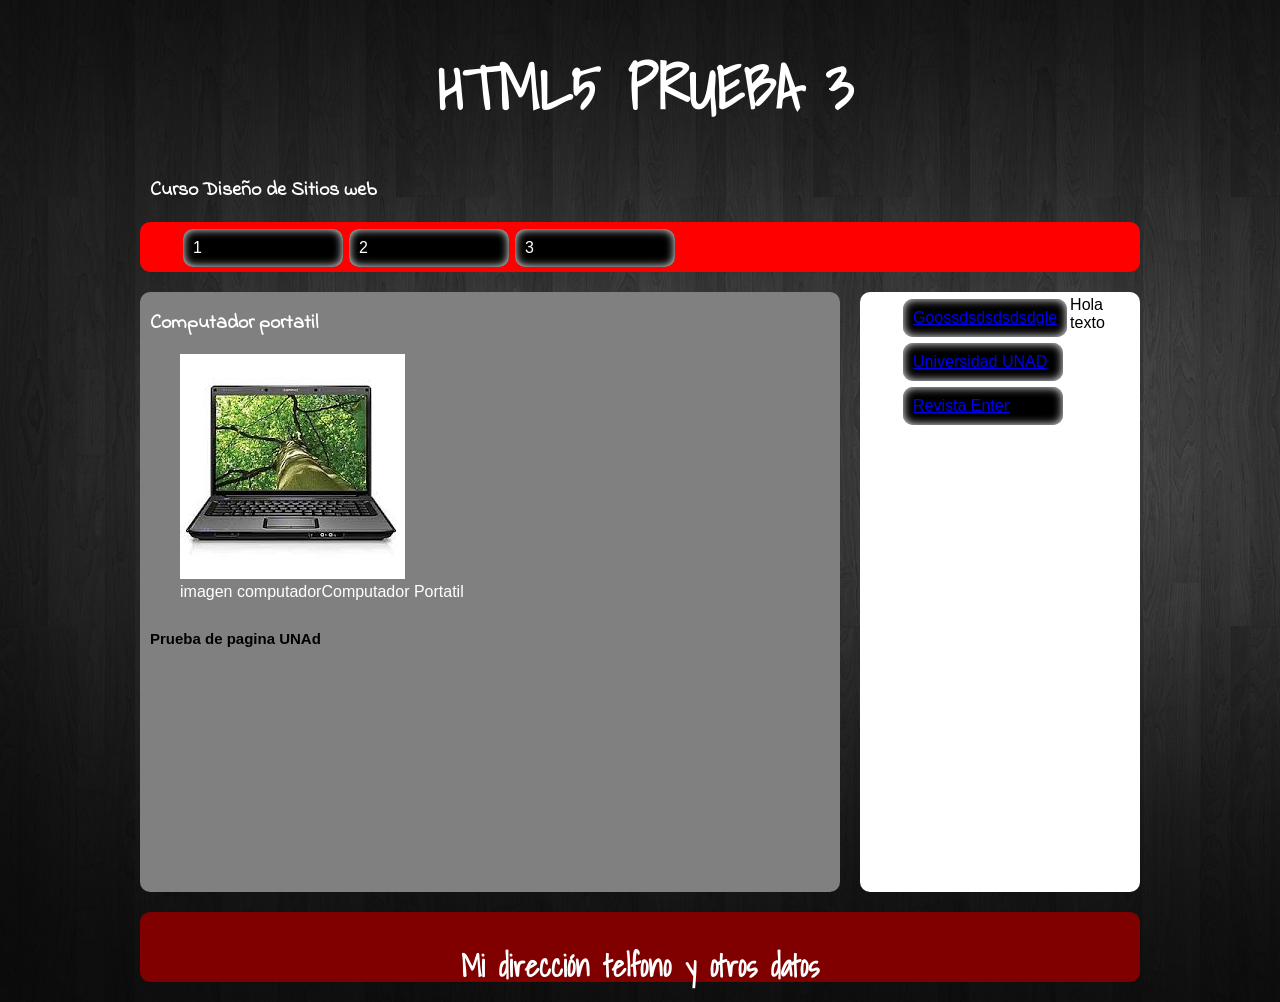
<file: index.html>
<!DOCTYPE html>


<html lang="es" class"no-js">

 <!-- Hola soy un comentario...  -->


<head>
	
	<meta charset="UTF-8">
	<meta content="mauricio perdomo" name="author"/>
    <meta content="Pagina de verntas online de la empresa ventas ya" name="description" />
    <meta content="VENTAS, ECOMMERCE, ONLINE" name="keywords" />
	<title>VENTASYA COLOMBIA</title>
	<link rel="stylesheet" href="css/normalize.css">
	<link href='http://fonts.googleapis.com/css?family=Shadows+Into+Light|Indie+Flower' rel='stylesheet' type='text/css'>
    <link rel="stylesheet" href="css/style.css">

</head>


<body>	

<Div id="contenidos">
	<header>
		<h1>HTML5 PRUEBA 3</h1>
		<h2>Curso Diseño de Sitios web</h2>
	</header>

<nav>
	<ul class="menu">
		<li><a href="111.html" class="menu">1</a></li>
		<li><a href="222.html"class="menu">2</a></li>
		<li><a href="333.html" class="menu">3</a>
			<ul>
				<li><a href="333.html" class="menu">SubMenu1</li>
				<li><a href="333.html" class="menu">SubMenu2</li>
			</ul>

		</li>
	</ul>
</nav>

<section>
	<article>
		<h2>Computador portatil</h2>
		<figure>
			<img src="img/pc.jpg" alt="Computador Portatil">
			<figcaption>
				<span>
				imagen computador<a href="http://www.hp.com" class="menu">Computador Portatil</a>
				</span>
			</figcaption>
		</figure>

    <p>
    	Prueba de pagina UNAd</p>
	</article>
</section>

<aside>
    <ul>
		<li><a href="http://www.lalalllalalala.com">Goossdsdsdsdsdgle</a></li>
		<li><a href="http://www.unad.edu.co">Universidad UNAD</a></li>
		<li><a href="httP://www.enter.co">Revista Enter</a></li>
	</ul>	
	<div> Hola texto </div>
	
</aside>


<Footer><h3>Mi dirección telfono y otros datos</h3></Footer>
</Div>
</body>


<script src="js/modernizr.js"></script>   
<script src="js/prefixfree.min.js"></script>
<script src="js/jquery-2.1.1.js"></script>   





</html>
</file>
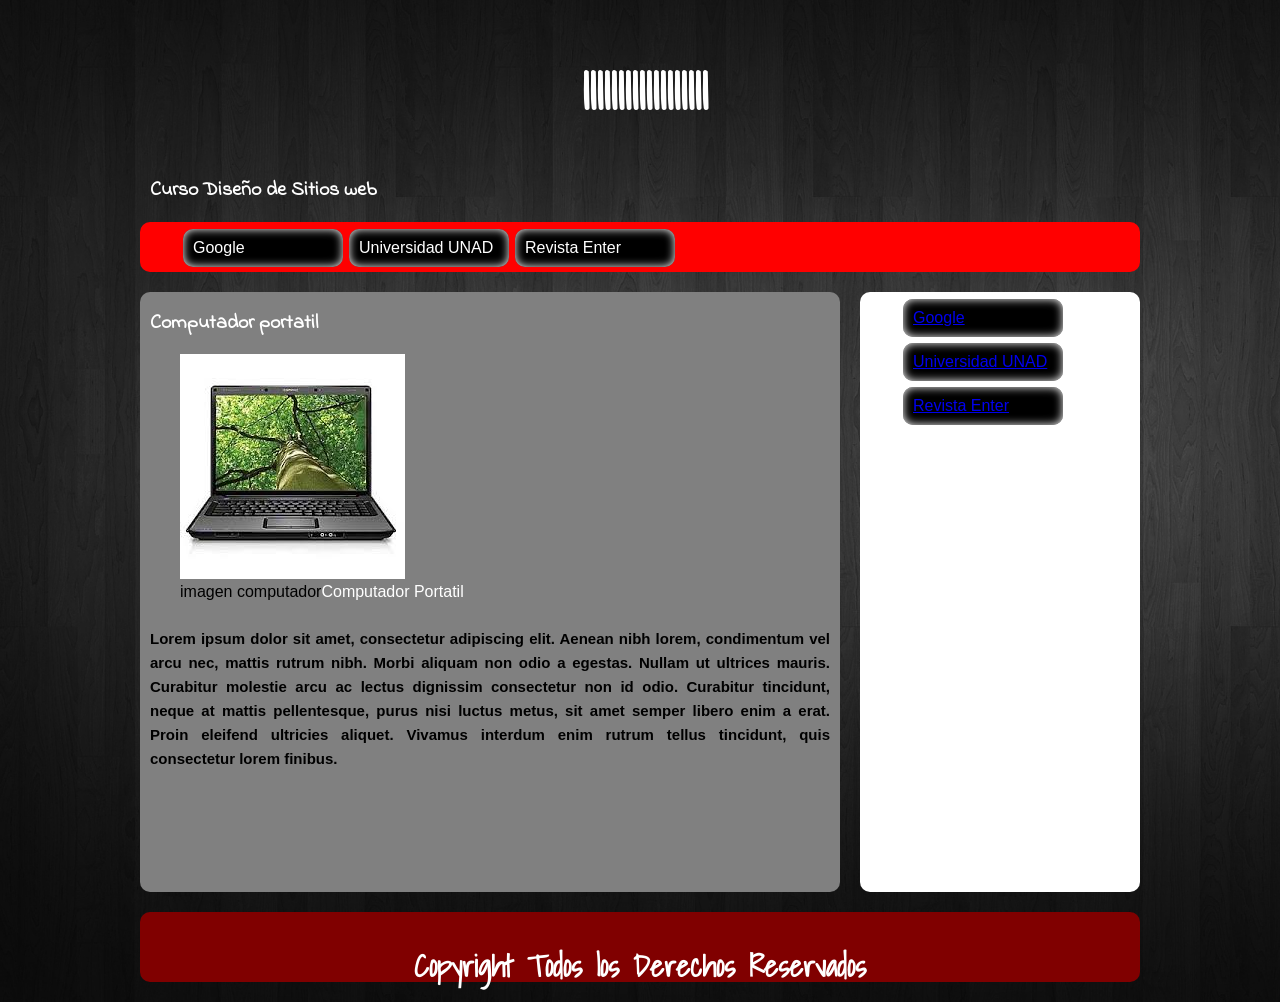
<file: 1.html>
<!DOCTYPE html>


<html lang="es" class"no-js">

 <!-- Hola soy un comentario...  -->


<head>
	
	<meta charset="UTF-8">
	<meta content="mauricio perdomo" name="author"/>
    <meta content="Pagina de verntas online de la empresa ventas ya" name="description" />
    <meta content="VENTAS, ECOMMERCE, ONLINE" name="keywords" />
	<title>VENTASYA COLOMBIA</title>
	<link rel="stylesheet" href="css/normalize.css">
	<link href='http://fonts.googleapis.com/css?family=Shadows+Into+Light|Indie+Flower' rel='stylesheet' type='text/css'>
    <link rel="stylesheet" href="css/style.css">

</head>


<body>	

<Div id="contenidos">
	<header>
		<h1>111111111111111111</h1>
		<h2>Curso Diseño de Sitios web</h2>
	</header>

<nav>
	<ul class="menu">
		<li><a href="http://www.google.com" class="menu">Google</a></li>
		<li><a href="http://www.unad.edu.co"class="menu">Universidad UNAD</a></li>
		<li><a href="httP://www.enter.co" class="menu">Revista Enter</a></li>
	</ul>
</nav>

<section>
	<article>
		<h2>Computador portatil</h2>
		<figure>
			<img src="img/pc.jpg" alt="Computador Portatil">
			<figcaption>
				<span>
				imagen computador<a href="http://www.hp.com" class="menu">Computador Portatil</a>
				</span>
			</figcaption>
		</figure>

    <p>
    	Lorem ipsum dolor sit amet, consectetur adipiscing elit. Aenean nibh lorem, condimentum vel arcu nec, mattis rutrum nibh. Morbi aliquam non odio a egestas. Nullam ut ultrices mauris. Curabitur molestie arcu ac lectus dignissim consectetur non id odio. Curabitur tincidunt, neque at mattis pellentesque, purus nisi luctus metus, sit amet semper libero enim a erat. Proin eleifend ultricies aliquet. Vivamus interdum enim rutrum tellus tincidunt, quis consectetur lorem finibus.
    </p>
	</article>
</section>

<aside>
    <ul>
		<li><a href="http://www.google.com">Google</a></li>
		<li><a href="http://www.unad.edu.co">Universidad UNAD</a></li>
		<li><a href="httP://www.enter.co">Revista Enter</a></li>
	</ul>	
</aside>

<Footer><h3>Copyright Todos los Derechos Reservados</h3></Footer>






</Div>
</body>


<script src="js/modernizr.js"></script>   
<script src="js/prefixfree.min.js"></script>
<script src="js/jquery-2.1.1.js"></script>   





</html>
</file>
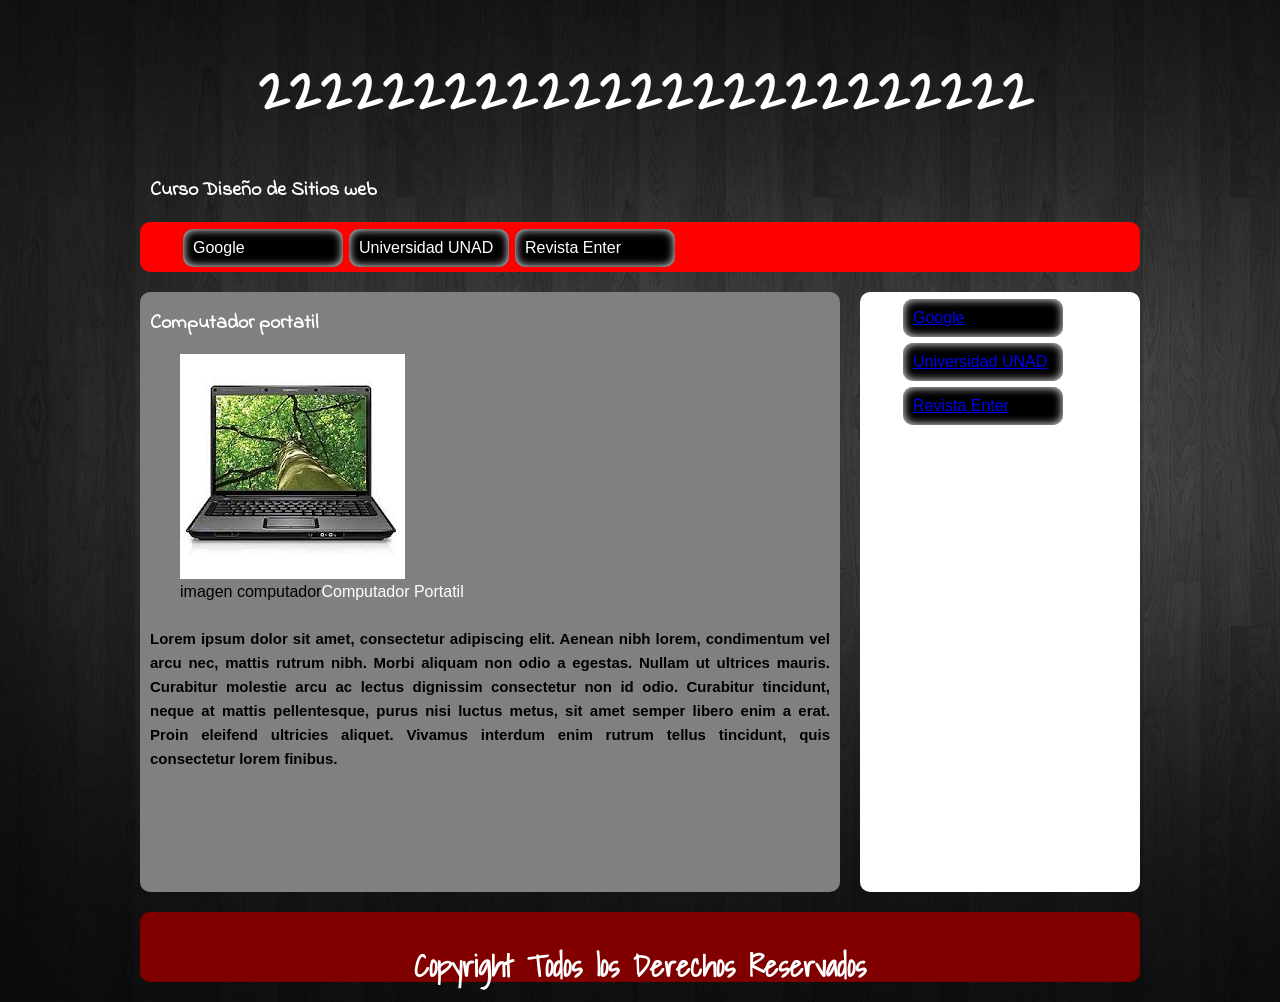
<file: 2.html>
<!DOCTYPE html>


<html lang="es" class"no-js">

 <!-- Hola soy un comentario...  -->


<head>
	
	<meta charset="UTF-8">
	<meta content="mauricio perdomo" name="author"/>
    <meta content="Pagina de verntas online de la empresa ventas ya" name="description" />
    <meta content="VENTAS, ECOMMERCE, ONLINE" name="keywords" />
	<title>VENTASYA COLOMBIA</title>
	<link rel="stylesheet" href="css/normalize.css">
	<link href='http://fonts.googleapis.com/css?family=Shadows+Into+Light|Indie+Flower' rel='stylesheet' type='text/css'>
    <link rel="stylesheet" href="css/style.css">

</head>


<body>	

<Div id="contenidos">
	<header>
		<h1>2222222222222222222222222</h1>
		<h2>Curso Diseño de Sitios web</h2>
	</header>

<nav>
	<ul class="menu">
		<li><a href="http://www.google.com" class="menu">Google</a></li>
		<li><a href="http://www.unad.edu.co"class="menu">Universidad UNAD</a></li>
		<li><a href="httP://www.enter.co" class="menu">Revista Enter</a></li>
	</ul>
</nav>

<section>
	<article>
		<h2>Computador portatil</h2>
		<figure>
			<img src="img/pc.jpg" alt="Computador Portatil">
			<figcaption>
				<span>
				imagen computador<a href="http://www.hp.com" class="menu">Computador Portatil</a>
				</span>
			</figcaption>
		</figure>

    <p>
    	Lorem ipsum dolor sit amet, consectetur adipiscing elit. Aenean nibh lorem, condimentum vel arcu nec, mattis rutrum nibh. Morbi aliquam non odio a egestas. Nullam ut ultrices mauris. Curabitur molestie arcu ac lectus dignissim consectetur non id odio. Curabitur tincidunt, neque at mattis pellentesque, purus nisi luctus metus, sit amet semper libero enim a erat. Proin eleifend ultricies aliquet. Vivamus interdum enim rutrum tellus tincidunt, quis consectetur lorem finibus.
    </p>
	</article>
</section>

<aside>
    <ul>
		<li><a href="http://www.google.com">Google</a></li>
		<li><a href="http://www.unad.edu.co">Universidad UNAD</a></li>
		<li><a href="httP://www.enter.co">Revista Enter</a></li>
	</ul>	
</aside>

<Footer><h3>Copyright Todos los Derechos Reservados</h3></Footer>






</Div>
</body>


<script src="js/modernizr.js"></script>   
<script src="js/prefixfree.min.js"></script>
<script src="js/jquery-2.1.1.js"></script>   





</html>
</file>
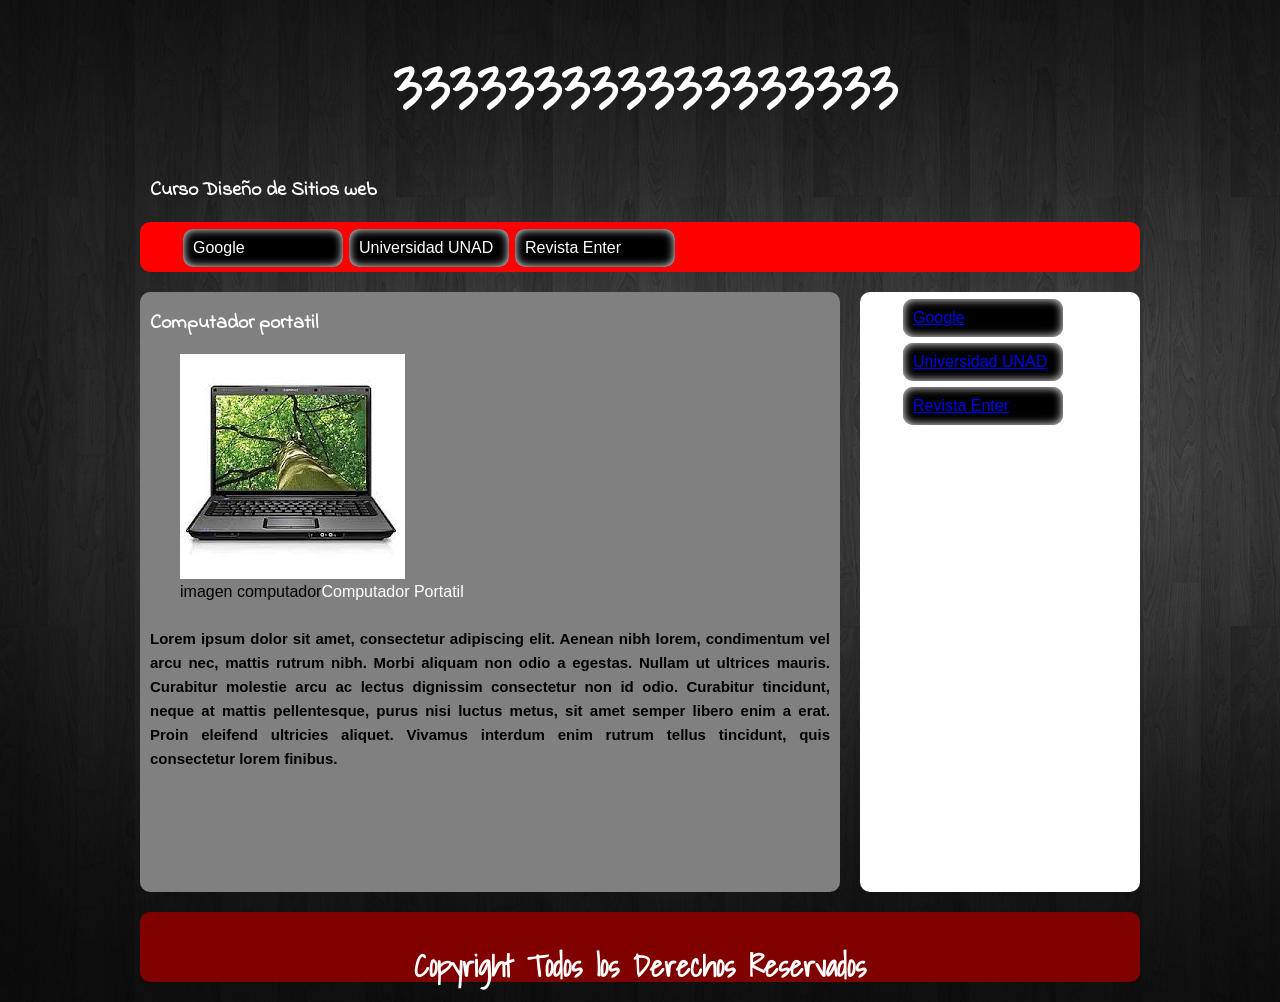
<file: 3.html>
<!DOCTYPE html>


<html lang="es" class"no-js">

 <!-- Hola soy un comentario...  -->


<head>
	
	<meta charset="UTF-8">
	<meta content="mauricio perdomo" name="author"/>
    <meta content="Pagina de verntas online de la empresa ventas ya" name="description" />
    <meta content="VENTAS, ECOMMERCE, ONLINE" name="keywords" />
	<title>VENTASYA COLOMBIA</title>
	<link rel="stylesheet" href="css/normalize.css">
	<link href='http://fonts.googleapis.com/css?family=Shadows+Into+Light|Indie+Flower' rel='stylesheet' type='text/css'>
    <link rel="stylesheet" href="css/style.css">

</head>


<body>	

<Div id="contenidos">
	<header>
		<h1>333333333333333333</h1>
		<h2>Curso Diseño de Sitios web</h2>
	</header>

<nav>
	<ul class="menu">
		<li><a href="http://www.google.com" class="menu">Google</a></li>
		<li><a href="http://www.unad.edu.co"class="menu">Universidad UNAD</a></li>
		<li><a href="httP://www.enter.co" class="menu">Revista Enter</a></li>
	</ul>
</nav>

<section>
	<article>
		<h2>Computador portatil</h2>
		<figure>
			<img src="img/pc.jpg" alt="Computador Portatil">
			<figcaption>
				<span>
				imagen computador<a href="http://www.hp.com" class="menu">Computador Portatil</a>
				</span>
			</figcaption>
		</figure>

    <p>
    	Lorem ipsum dolor sit amet, consectetur adipiscing elit. Aenean nibh lorem, condimentum vel arcu nec, mattis rutrum nibh. Morbi aliquam non odio a egestas. Nullam ut ultrices mauris. Curabitur molestie arcu ac lectus dignissim consectetur non id odio. Curabitur tincidunt, neque at mattis pellentesque, purus nisi luctus metus, sit amet semper libero enim a erat. Proin eleifend ultricies aliquet. Vivamus interdum enim rutrum tellus tincidunt, quis consectetur lorem finibus.
    </p>
	</article>
</section>

<aside>
    <ul>
		<li><a href="http://www.google.com">Google</a></li>
		<li><a href="http://www.unad.edu.co">Universidad UNAD</a></li>
		<li><a href="httP://www.enter.co">Revista Enter</a></li>
	</ul>	
</aside>

<Footer><h3>Copyright Todos los Derechos Reservados</h3></Footer>






</Div>
</body>


<script src="js/modernizr.js"></script>   
<script src="js/prefixfree.min.js"></script>
<script src="js/jquery-2.1.1.js"></script>   





</html>
</file>
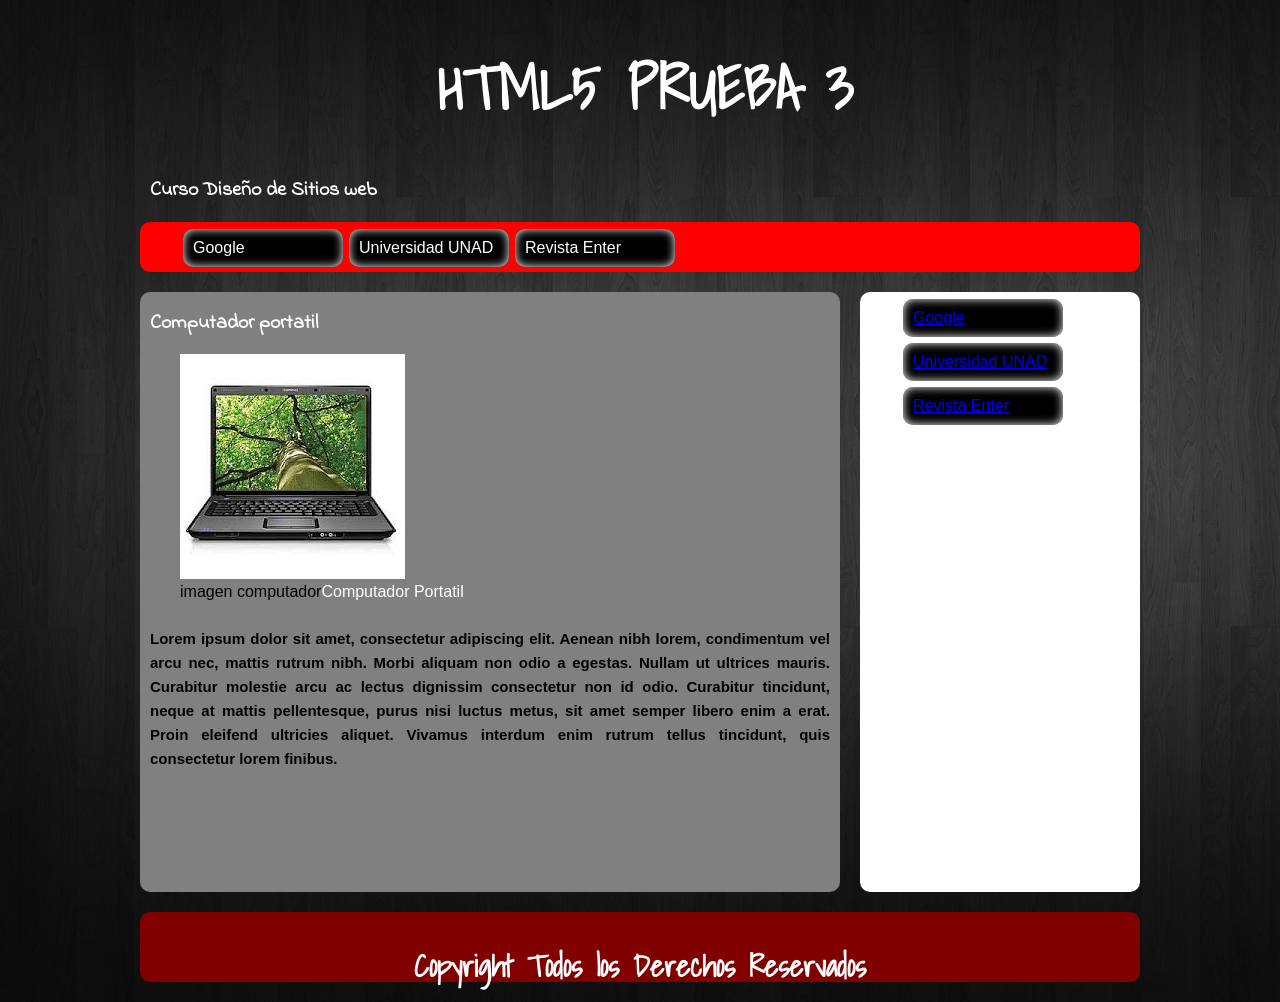
<file: 4.html>
<!DOCTYPE html>


<html lang="es" class"no-js">

 <!-- Hola soy un comentario...  -->


<head>
	
	<meta charset="UTF-8">
	<meta content="mauricio perdomo" name="author"/>
    <meta content="Pagina de verntas online de la empresa ventas ya" name="description" />
    <meta content="VENTAS, ECOMMERCE, ONLINE" name="keywords" />
	<title>VENTASYA COLOMBIA</title>
	<link rel="stylesheet" href="css/normalize.css">
	<link href='http://fonts.googleapis.com/css?family=Shadows+Into+Light|Indie+Flower' rel='stylesheet' type='text/css'>
    <link rel="stylesheet" href="css/style.css">

</head>


<body>	

<Div id="contenidos">
	<header>
		<h1>HTML5 PRUEBA 3</h1>
		<h2>Curso Diseño de Sitios web</h2>
	</header>

<nav>
	<ul class="menu">
		<li><a href="http://www.google.com" class="menu">Google</a></li>
		<li><a href="http://www.unad.edu.co"class="menu">Universidad UNAD</a></li>
		<li><a href="httP://www.enter.co" class="menu">Revista Enter</a></li>
	</ul>
</nav>

<section>
	<article>
		<h2>Computador portatil</h2>
		<figure>
			<img src="img/pc.jpg" alt="Computador Portatil">
			<figcaption>
				<span>
				imagen computador<a href="http://www.hp.com" class="menu">Computador Portatil</a>
				</span>
			</figcaption>
		</figure>

    <p>
    	Lorem ipsum dolor sit amet, consectetur adipiscing elit. Aenean nibh lorem, condimentum vel arcu nec, mattis rutrum nibh. Morbi aliquam non odio a egestas. Nullam ut ultrices mauris. Curabitur molestie arcu ac lectus dignissim consectetur non id odio. Curabitur tincidunt, neque at mattis pellentesque, purus nisi luctus metus, sit amet semper libero enim a erat. Proin eleifend ultricies aliquet. Vivamus interdum enim rutrum tellus tincidunt, quis consectetur lorem finibus.
    </p>
	</article>
</section>

<aside>
    <ul>
		<li><a href="http://www.google.com">Google</a></li>
		<li><a href="http://www.unad.edu.co">Universidad UNAD</a></li>
		<li><a href="httP://www.enter.co">Revista Enter</a></li>
	</ul>	
</aside>

<Footer><h3>Copyright Todos los Derechos Reservados</h3></Footer>






</Div>
</body>


<script src="js/modernizr.js"></script>   
<script src="js/prefixfree.min.js"></script>
<script src="js/jquery-2.1.1.js"></script>   





</html>
</file>
<file: css/style.css>
/*font-family: 'Shadows Into Light', cursive;
 font-family: 'Indie Flower', cursive;
*/

#contenidos{
	width: 1000px;
	height: auto;
	margin: auto;
	position: relative;
	

}


/*ETIQUETAS*/
body{
background-image: url(../img/fondo.jpg);
background-repeat: no-repeat;
background-size: cover;
}

h1{
font-family: 'Shadows Into Light', cursive;
color: white;
margin-left: 10px;
font-size: 60px;
text-align: center; 
}

h2{
font-family: 'Indie Flower', cursive;
color: white;
margin-left: 10px;
font-size: 20px;
text-align: left; 
}

h3{
font-family: 'Shadows Into Light', cursive;;
color: white;
font-size: 30px;
text-align: center; 
}


header{
	width: 1000px;
	height: 120 px;
	background: rgba(255, 255, 255, 10,70);
}

nav{
width: 1000px;
height: 50px;
background: red;
border-radius: 10px;

}
ul{
margin: auto;
padding-top: 4px;
}

li{
	float: left;
	list-style-type: none;
	padding: 10px;
	background: black;
	margin: 3px;
	border-radius: 10px;
	box-shadow: 0 0 10px white inset; 
	min-width:140px

}

/*ETIQUETAS*/
nav ul ul{
	display: none;
}
nav li a {
display:block;
}
 

nav li ul {
display:none;
position:absolute;
min-width:140px;
}

nav li:hover > ul {
display:block;

}

nav li ul li {
position:relative;
}
 
nav li ul li ul {
right:-10px;
top:0;
}

/*ETIQUETAS*/

section{
	width: 700px;
	background: gray;
	height: 600px;
	float: left;
	margin-top: 20px;
	border-radius: 10px;
}
aside{

	width: 280px;
	background: white;
	height: 600px;
	float: left;
	margin-left: 20px;
	margin-top: 20px;
	border-radius: 10px;
}

footer{
width: 1000px;
height: 70px;
background: maroon;
float: left;
margin-top: 20px;
border-radius: 10px;
margin-bottom: 20px;
}

p{

	font-size: 15px;
	font-weight: bolder;
	line-height: 24px;
	padding: 10px;
	text-align: justify;
}





/*CLASES*/

.ancho_menu_home{width: 900px;}
.ancho_menu_paginas{width: 970px;}

.menu:link{color: white; text-decoration: none;}
.menu:visited{color: white; text-decoration: none;}
.menu:hover{color: white; text-decoration: none; text-shadow: 0 0 13px white;}
.menu:active{color: white; text-decoration: none;}

/*SEUDO CLASES*/
</file>
